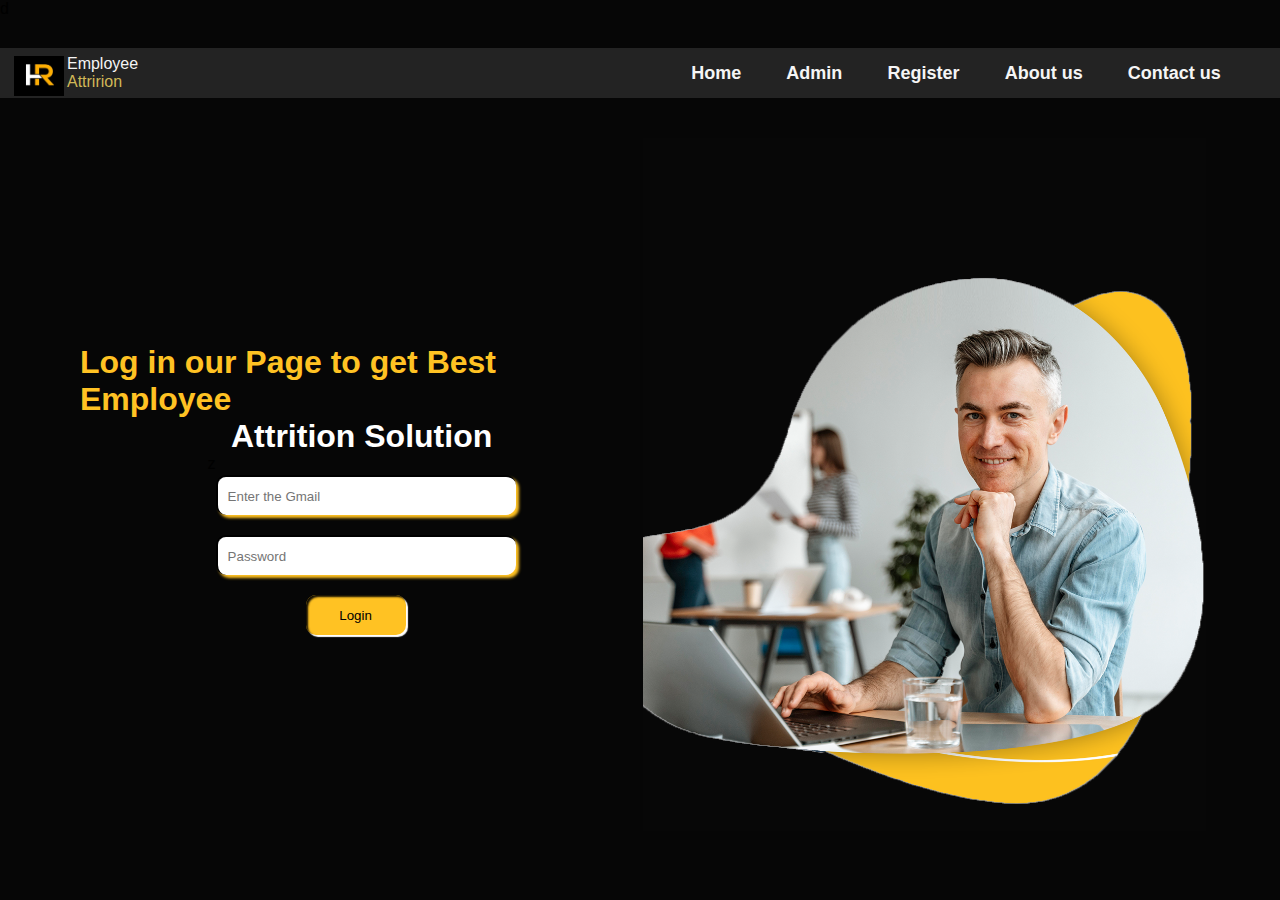
<file: Final Deliverables/Code of Dashboard Website/index.html>
d<!DOCTYPE html>
<html lang="en">
<head>
    <meta charset="UTF-8">
    <meta http-equiv="X-UA-Compatible" content="IE=edge">
    <meta name="viewport" content="width=device-width, initial-scale=1.0">
    <title>Employee Attrition</title>
    <link rel="stylesheet" href="./style.css">
</head>
<body>
    <nav>
    <div id="lat">
        <div id="logo">
            <img src="./images/logo.png" alt="logo" width="50px" height="40px" style="margin-top: 5px;">
        </div>
        <div id="title">
            <span>Employee</span>
            <span style="color:rgb(209,184,87)">Attririon</span>
        </div>
    </div>
    <div id="menu" style="font-size: large;">
        <span id="home"><b>Home</b></span>
        <span id="admin"><b>Admin</b></span>
        <span id="register" ><b>Register</b></span>
        <span id="about"><b>About us</b></span>
        <span id="contact"><b>Contact us </b></span>
    </div>
</nav>
<div class="container">
        <div class="container1">
            <div class="head">
              <span style="color: rgb(255,194,35); "><b>Log in our Page to get Best Employee</b></span>
                <span style="color: white;"><b>Attrition Solution</b></span>
            </div>
            <div class="body">z
                <form action="connection.php" method="post" autocomplete="off">
                    <input class="input" type="email" placeholder="Enter the Gmail" name="name"> 
                    <input class="input" type="password" placeholder="Password" name="password">
                    <button class="button" name="submit">Login</button> 
            
                </form> 
            </div>
        </div>
        <div class="container2">
        <div class="img">
        </div>
    </div>
    <script src="./index.js"></script>
</body>
</html>
</file>
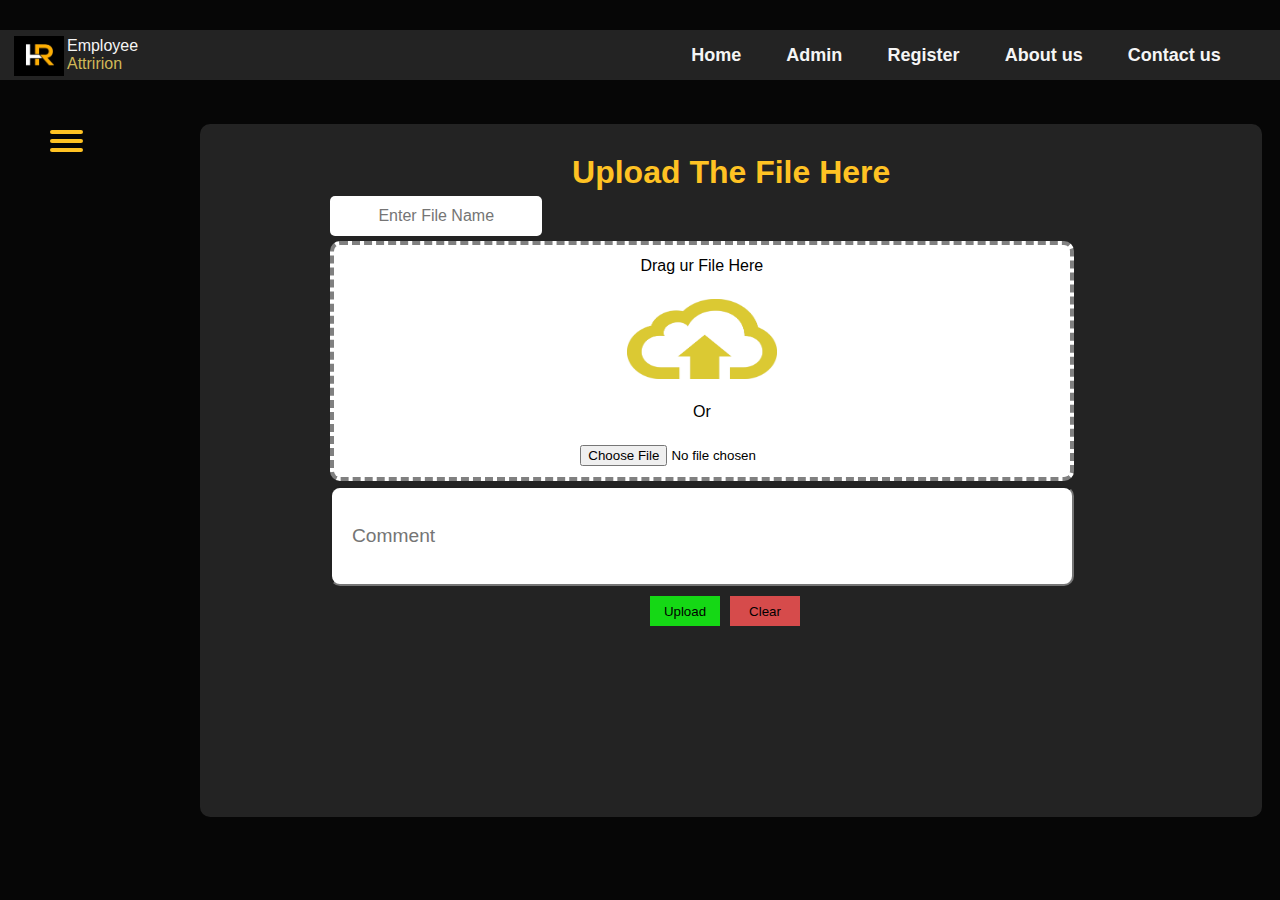
<file: Final Deliverables/Code of Dashboard Website/user.html>
<!DOCTYPE html>
<html lang="en">
<head>
    <meta charset="UTF-8">
    <meta http-equiv="X-UA-Compatible" content="IE=edge">
    <meta name="viewport" content="width=device-width, initial-scale=1.0">
    <title>Document</title>
    <link rel="stylesheet" href="./style.css">
</head>
<body >
    <nav>
        <div id="lat">
            <div id="logo">
                <img src="./images/logo.png" alt="logo" width="50px" height="40px" style="margin-top: 5px;">
            </div>
            <div id="title">
                <span>Employee</span>
                <span style="color:rgb(209,184,87)">Attririon</span>
            </div>
        </div>
        <div id="menu" style="font-size: large;">
            <span id="home"><b>Home</b></span>
            <span id="admin"><b>Admin</b></span>
            <span id="register" ><b>Register</b></span>
            <span id="about"><b>About us</b></span>
            <span id="contact"><b>Contact us </b></span>
        </div>
    </nav>
    <div class="ucontainer1" >
            <div id="menuToggle">

              <input type="checkbox" />
              <span></span>
              <span></span>
              <span></span>
              <ul id="umenu" >
                <li class="usmenu" ></li>
                <li class="usmenu" >Upload</li>
                <li class="usmenu" >Status</li>
                <li class="usmenu" >Solution</li>
                <li class="usmenu" >Files List</li>

              </ul>
            </div>
    </div>
    <div class="ucontainer2" style="background-color:#232323;border-radius: 10px;" id="Upload" >
        <form method="post">
            <h1 style="text-align: center;padding-top:30px; color:rgb(255,194,35)">Upload The File Here</h1>
            <input type="text" id="ufname" placeholder="Enter File Name">
            <div class="dragarea">
                <p>Drag ur File Here</p>
                <img src="./images/Picsart_22-11-18_12-00-07-154.png" width="150px" height="80px" alt="">
                    <p>Or</p>
                    <input   style=" margin-left: 10px;" type="file" >
            </div> 
            <div class="ucomment">
                    <input type="text" width="100%" height="100%" placeholder="Comment">
            </div>
            <div class="ufbutton">
                <button  style="background-color: rgb(21, 216, 21);" type="submit">Upload</button>
                <button style="background-color: rgb(214, 75, 75);" type="reset">Clear</button>
            </div>
            
        </form>
    </div>
    <div id="Status" style="background-color:#232323;border-radius: 10px;" class="ucontainer3">
                <h1 style="color:rgb(255,194,35); text-align: center; padding-top:40px;">Status</h1>
                <table >
                <tr><th>
                    ID
                  </th>
                  <th>
                    project
                  </th>
                  <th>
                    Status
                </tr>
                <tr>
                  <td>1</td>
                  <td>form</td>
                  <td>backlog</td>
                </tr>
                </table>

            </div>
            <div id="Solution" style="background-color:#232323;border-radius: 10px;" class="ucontainer4">
               <h1 style="color: white; text-align: center; padding-top:40px;">Solution</h1>
                <table >
                <tr><th>
                    ID
                  </th>
                  <th>
                    project
                  </th>
                  <th>
                    solution
                </tr>
                <tr>
                  <td>1</td>
                  <td>form</td>
                  <td>Add worth peoples</td>
                </tr>
                </table>
            </div>
                
            </div>
            <div id="Files List"  style="background-color:#232323;border-radius: 10px;" class="ucontainer5">
                <h1 style="color: white; text-align: center; padding-top:40px;">Uploaded File List</h1>
                <table style="overflow: scroll;">
                <tr><th>
                    ID
                  </th>
                  <th>
                    File Name 
                  </th>
                  <th>
                    Comment
                  </th>
                </tr>
                <tr>
                  <td>1</td>
                  <td>form</td>
                  <td>lsscclkn</td>
                </tr>
                </table>
            </div>
            </div>
            </div>
            <script>
                const umenus = document.querySelectorAll('.usmenu');
const upload = document.getElementById('Upload');
const  ustatus= document.getElementById('Status');
const solution = document.getElementById('Solution');
const fileslog = document.getElementById('Files List');
let usmen="";
umenus.forEach((usmenu)=>{
        usmenu.addEventListener('click',(e)=>{
            usmen = e.target.innerHTML;
            console.log(usmen);
            if(usmen=='Upload')
            {
                console.log(usmen);
                upload.style.display="block";
                ustatus.style.display="none";
                solution.style.display="none";
                fileslog.style.display="none";
            }
            else if(usmen=='Status')
            {
                console.log(usmen);
                upload.style.display="none";
                ustatus.style.display="block";
                solution.style.display="none";
                fileslog.style.display="none";
            }
            if(usmen=='Solution')
            {
                console.log(usmen);
                upload.style.display="none";
                ustatus.style.display="none";
                solution.style.display="block";
                fileslog.style.display="none";
            }
            if(usmen=='Files List')
            {
                console.log(usmen);
                upload.style.display="none";
                ustatus.style.display="none";
                solution.style.display="none";
                fileslog.style.display="block";
            }
        })
})
            </script>
            <script src="./index.js"></script>
</body>
</html>
</file>
<file: Final Deliverables/Code of Dashboard Website/style.css>
*{
    padding: 0;
    margin: 0;
    font-family: 'Segoe UI', Tahoma, Geneva, Verdana, sans-serif;
    box-sizing: border-box;
    cursor: pointer;
}
body{
    position: relative;
    height: 95vh;
    overflow: hidden;
    width: auto;
    background-color:rgb(6, 6, 6);
    /* filter: blur(3px); */
    
}
nav{
    height: 50px;
    margin-top: 30px;
    display: flex;
    background-color: #232323;
    justify-content:space-around;
    color: whitesmoke;
    cursor: pointer;
    /* border: 1px solid aliceblue; */
}
#lat{
    display: flex;
    align-items: center;
    margin-right: 500px;
}
#title{
    margin-left: 3px;
    display: flex;
    flex-direction: column;
}
#menu{
    width: 600px;
    display: flex;

    justify-content: space-evenly;
    align-items: center;
    
}
#menu span{
    padding-right: 20px;
}
.container
{
    width: 88%;
    height: 77vh;
    margin-top: 40px;
    margin-left:80px;
    display: flex;
    position: relative;
}
.container1
{
    position: relative;
    width: 50%;
    height: 100%;
    display: flex;
    flex-direction: column;
    justify-content: center;
}
.container2{
   position: relative;
    width: 50%;
    height: 100%;
    background-image: url(./images/ibm.png);
    background-position: center;
    background-repeat: no-repeat;
    background-size: cover;
}
.head{
    display: flex;
    flex-direction: column;
    font-size: xx-large;
    justify-content: center;
    align-items: center;
    padding-top: 90px;
}
form{
    display: flex;
    flex-direction: column;
    margin-bottom: 80px;
}
.input{
    width: 300px;
    height: 40px;
    border-radius: 10px;
    margin-top: 20px;
    padding-left: 10px;
    border: none;
    outline: none;
    border-top: 2px solid black;
    border-left: 2px solid black;
    box-shadow:3px 3px 3px rgb(255,194,35);
}
.body{
    display: flex;
    justify-content: center;
}
.button{
    height: 40px;
    width: 100px;
    border-radius: 10px;
    margin-top: 20px;
    margin-left: 90px;
    background-color: rgb(255,194,35);
    border: none;
    box-shadow: inset 2px 2px 2px rgba(0,0,0,.94),
    2px 2px 1px white;
}
.con{
    height: 77vh;
    width: 100%;
    position :absolute;
    z-index: 1;
    justify-content: center;
    background-color:transparent;
    /* box-shadow: 3px 3px 3px rgb(10, 10, 10) , -3px -3px 3px white; */
}
.regform{
    margin: auto;
    margin-top: 10px;
    width: 425px;
    height: 74vh;
    display: flex;
    background-color:#232323;
    display: flex;
    border-radius: 10px;
    justify-content: center;
    align-items: center;
}
.inputbox{
    display: flex;
    flex-direction: column;
}
.inputbox input{
    outline: none;
    color: #232323;
    background-color: white;
    border:1 px solid white;
    width: 300px;
    height: 40px;
    border-radius: 10px;
    margin-top: 20px;
    padding-left: 10px;
    box-shadow:3px 3px 3px rgb(255,194,35);
    border: 2px solid white;
    background-color: aliceblue;
}

.inputbox span{
    position: absolute;
    font-size: 1em;
    margin-top: 26px;
    margin-left: 15px;
    z-index: 1;
    color: #757575;
    cursor: pointer;
}
.inputbox input:valid ~ span,.inputbox input:focus ~span{
    color:rgb(6,6,6);
    transform: translateX(10px) translateY(-14px);
    font-size: .9 em;
    font-weight: 450;
    border-radius: 5px;
    padding: 0px 5px;
    padding-bottom: 2px;
   background-color: rgba(255,255,255,1);
   transition: ease-in 0.1s;
   box-shadow: inset -1px -1px 3px #232323;
   /* border-left: 2px solid rgb(255, 194,35);
   border-right: 2px solid rgb(255, 194,35); */
}
.regform button{
    height: 35px;
    width: 90px;
    padding-top: 5px;
    outline: none;
    border-radius:10px;
    font-size: large;
    color: black;
    background-color: rgb(255,194,35);
    border: none;
    box-shadow: inset 3px 3px 2px #232323,
    2px 2px 1px white;
}
.ad-container{
    width: 100%;
    padding-top: 30px;
    display: flex;
    flex-direction: column;
    align-items: center;
}
.ad-container table{
    width: 85%;
    border: 1px solid rgb(255,283,0);
    border-radius: 4.5px;
}
.ad-container table td,th{
    border: 1px solid rgb(255,283,0);
    color: white;
    border-radius: 5px;
    text-align: center;
    max-width: 100px;
}
.ad-container table tr{
    height: 50px;
}
.checkbox{
    display: flex;
    margin-right: 200px;
    margin-top: 10px;
}

#menuToggle
{
  display: block;
  position: relative;
  top: 50px;
  left: 50px;
  
  
  z-index: 0;
  
  -webkit-user-select: none;
  user-select: none;
}
#menuToggle a
{
  text-decoration: none;
  color: #232323;
  
  transition: color 0.3s ease;
}

#menuToggle a:hover
{
  color: tomato;
}
#menuToggle input
{
  display: block;
  width: 40px;
  height: 32px;
  position: absolute;
    top: -7px;
    left: -5px;
   
  cursor: pointer;
  
  opacity: 0; /* hide this */
  z-index: 2; /* and place it over the hamburger */
  
  -webkit-touch-callout: none;
}
#menuToggle span
{
  display: block;
  width: 33px;
  height: 4px;
  margin-bottom: 5px;
  position: relative;
  
  background:  rgb(255,194,35);
  border-radius: 3px;
  
  z-index: 1;
  
  transform-origin: 4px 0px;
  
  transition: transform 0.5s cubic-bezier(0.77,0.2,0.05,1.0),
              background 0.5s cubic-bezier(0.77,0.2,0.05,1.0),
              opacity 0.55s ease;
}
#menuToggle span:first-child
{
  transform-origin: 0% 0%;
}
#menuToggle span:nth-last-child(2)
{
  transform-origin: 0% 100%;
}
#menuToggle input:checked ~ span
{
  opacity: 1;
  transform: rotate(45deg) translate(-2px, -1px);
  background:rgb(255,194,35);
}
#menuToggle input:checked ~ span:nth-last-child(3)
{
  opacity: 0;
  transform: rotate(0deg) scale(0.2, 0.2);
}
#menuToggle input:checked ~ span:nth-last-child(2)
{
  transform: rotate(-45deg) translate(0, -1px);
}
#umenu
{
  position: absolute;
  width: 140px;
  margin-right: 30px;
  background: transparent;
  list-style-type: none;
  -webkit-font-smoothing: antialiased;
  /* to stop flickering of text in safari */
  color: #ffffff;
  transform-origin: 0% 0%;
  transform: translate(-110%, 0);
  
  transition: transform 0.5s cubic-bezier(0.77,0.2,0.05,1.0);
}
#umenu li
{
  padding: 10px 0;
  font-size: 22px;
  color: #ffffff;
}
#umenu li:hover{
    color: rgb(255,194,35);
}
#menuToggle input:checked ~ ul
{
  transform: none;
} 
.ucontainer2
{
    position:"absolute";
    width: 83%;
    margin-top: 22.4px;
    margin-left: 200px;
    height: 77vh;
    background-color: #b6e60b;
}
#ufname
{
    width: 20%;
    height: 40px;
    margin-left: 130px;
    outline: none;
    border: none;
    border-radius: 5px;
    text-align: center;
    font-size: medium;
    margin-top: 5px;
}
.dragarea
{
    width: 70%;
    height:240px;
    border-radius: 10px;
    margin-top: 5px;
    margin-left: 130px;
    background-color:white;
    display: flex;
    flex-direction: column;
    justify-content: space-around;
    align-items: center;
    border: 4px dashed grey;
}
.ucomment input{
    width: 70%;
    height: 100px;
    margin-left: 130px;
    border-radius: 10px;
    margin-top: 5px;
    outline: none;
    padding-left: 20px;
    font-size: larger;
    background-color:white;
}
.ufbutton
{width: auto;
    display: flex;
    margin-top: 10px;
    margin-left: 440px;
    color: rgb;
}
.ufbutton button{
    width: 70px;
    height: 30px;
    margin-left: 10px;
    font-weight: 500;
    border: none;
}
.ufbutton button:hover{
    box-shadow: inset 2px 2px 3px rgba(0,0,0,.74);
}
.ucontainer3{
    position:"absolute";
    width: 83%;
    margin-top: 22.4px;
    margin-left: 200px;
    height: 77vh;
    background-color:rgb(49, 241, 11); 
    z-index: 1; 
    display: none;
}
.ucontainer4{
    position:"absolute";
    width: 83%;
    margin-top: 22.4px;
    margin-left: 200px;
    height: 77vh;
    background-color:rgb(12, 170, 233); 
    background-color:rgb(12, 170, 233); 
    z-index: 1; 
    display: none; 
}
.ucontainer5{
    position:"absolute";
    width: 83%;
    margin-top: 22.4px;
    margin-left: 200px;
    height: 77vh;
    background-color:white; 
    z-index: 1;
    background-color:rgb(233, 12, 196);
    display: none; 
}
#ad-container p{
    font-size: xx-large;
    font-weight: 700;
    text-shadow: 2px 2px #b6e60b;
    color: #232323;
}
.ad-container1{
    width: 100%;
    height: 88vh;
    position: absolute;
    display: none;
}
.ad-container2{
    position: absolute;
    width: 100%;
    height: 88vh;
    display: none;
}
#ad-container{
    position: absolute;
    width: 100%;
    height: 88vh;
    background-image: url(./images/zzz.jpg);
    background-repeat: no-repeat;
    background-size: cover;
}
.ucontainer3  tr{
border-bottom:3px solid rgb(255,283,0);
height: 80px;
}
.ucontainer3 tr:hover{
    background-color: rgb(49, 47, 47);
    font-weight: 420;
}
.ucontainer3 td{
    color: white;
    text-align: center;
}
.ucontainer3 th{
    border: none;
}
.ucontainer3 table{
    width: 70%;
    margin:0px auto;
    margin-top: 60px;
    overflow: scroll;
    border-collapse: collapse;
}
.ucontainer4  tr{
    border-bottom:3px solid rgb(255,283,0);
    height: 80px;
    }
    .ucontainer4 td{
        color: white;
        text-align: center;
    }
    .ucontainer4 tr:hover{
        background-color: rgb(49, 47, 47);
    }
    .ucontainer4 th{
        border: none;
    }
    .ucontainer4 table{
        width: 70%;
        margin:0px auto;
        margin-top: 60px;
        overflow: scroll;
        border-collapse: collapse;
    }
    .ucontainer5  tr{
        border-bottom:3px solid rgb(255,283,0);
        height: 80px;
        }
    .ucontainer5 tr:hover{
        background-color: rgb(49, 47, 47);
    }
        .ucontainer5 td{
            color: white;
            text-align: center;
        }
        .ucontainer5 th{
            border: none;
        }
        .ucontainer5 table{
            width: 70%;
            margin:0px auto;
            margin-top: 60px;
            overflow: scroll;
            border-collapse: collapse;
        }
</file>
